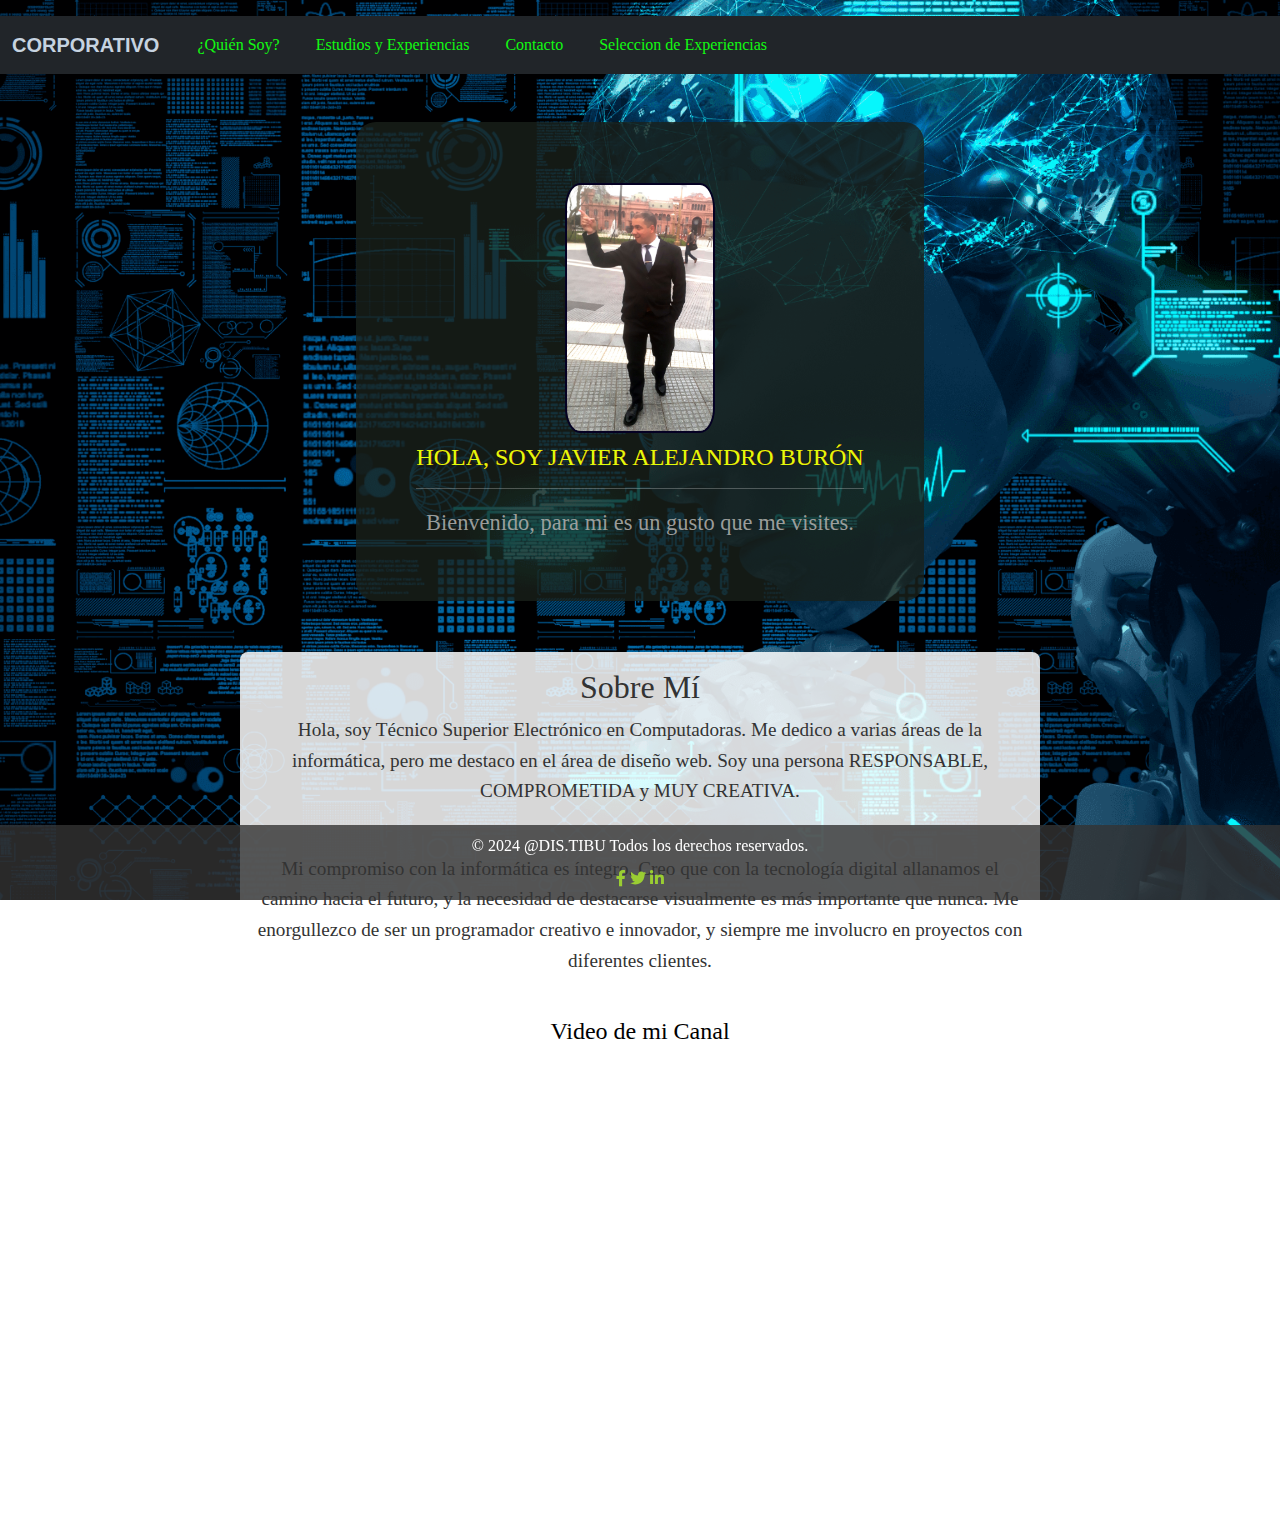
<file: index.html>
<!DOCTYPE html>
<html lang="es">

<head>
    <meta charset="UTF-8">
    <meta name="viewport" content="width=device-width, initial-scale=1.0">
    <title>JAVIER A. BURON</title>
    <link href="https://cdn.jsdelivr.net/npm/bootstrap@5.3.1/dist/css/bootstrap.min.css" rel="stylesheet">
    <link rel="stylesheet" href="styles.css">
    <link rel="stylesheet" href="https://cdnjs.cloudflare.com/ajax/libs/font-awesome/6.0.0-beta3/css/all.min.css">
</head>

<body>
    <!-- Navbar de Bootstrap -->
    <nav class="navbar navbar-expand-lg navbar-dark bg-dark">
        <div class="container-fluid">
            <a class="navbar-brand" href="../MiPresentacionTibu/FrontCorpo/index_post.html">CORPORATIVO</a>
            <button class="navbar-toggler" type="button" data-bs-toggle="collapse" data-bs-target="#navbarNav"
                aria-controls="navbarNav" aria-expanded="false" aria-label="Toggle navigation">
                <span class="navbar-toggler-icon"></span>
            </button>
            <div class="collapse navbar-collapse" id="navbarNav">
                <ul class="navbar-nav">
                    <li class="nav-item">
                        <a class="nav-link" href="#" onclick="showSection(event, 'quien-soy')">¿Quién Soy?</a>
                    </li>
                    <li class="nav-item">
                        <a class="nav-link" href="#" onclick="showSection(event, 'estudios-experiencias')">Estudios y Experiencias</a>
                    </li>
                    <li class="nav-item">
                        <a class="nav-link" href="#" onclick="showSection(event, 'contacto')">Contacto</a>
                    </li>
                    <li class="nav-item">
                        <a class="nav-link" href="#" onclick="showSection(event, 'seleccion-intereses')">Seleccion de Experiencias</a>
                    </li>
                </ul>
            </div>
        </div>
    </nav>

    <!-- Contenido principal -->
    <div id="main-content" class="main-content">
        <!-- Sección "¿Quién Soy?" -->
        <section id="quien-soy" class="content-section">
            <header aria-label="Encabezado de la página">
                <div class="header-content">
                    <img src="images/perfil.jpg" alt="Foto Javier A Buron" class="profile-photo">
                    <div class="header-text">
                        <h1>HOLA, SOY JAVIER ALEJANDRO BURÓN</h1>
                        <hr>
                        <p>Bienvenido, para mi es un gusto que me visites.</p>
                    </div>
                </div>
            </header>
            <br>
            <br>
            <div class="about-me-container">
                <div class="about-me-text">
                    <h2>Sobre Mí</h2>
                    <p>Hola, soy Técnico Superior Electrónico en Computadoras. Me dedico a varias áreas de la informática, pero me destaco en el área de diseño web. Soy una persona RESPONSABLE, COMPROMETIDA y MUY CREATIVA.</p>
                    <br>
                    <p>Mi compromiso con la informática es íntegro. Creo que con la tecnología digital allanamos el camino hacia el futuro, y la necesidad de destacarse visualmente es más importante que nunca. Me enorgullezco de ser un programador creativo e innovador, y siempre me involucro en proyectos con diferentes clientes.</p>
                </div>
                <div class="video-section">
                    <h2 class="video-titulo">Video de mi Canal</h2>
                    <iframe src="https://www.youtube.com/embed/Xm_mDCMV4IM" frameborder="0"
                        allow="accelerometer; autoplay; encrypted-media; gyroscope; picture-in-picture" allowfullscreen></iframe>
                </div>
            </div>
        </section>

        <!-- Sección "Estudios y Experiencias" -->
        <section id="estudios-experiencias" class="content-section" style="display: none;">
            <div class="experiencias-container">
                <h2>Estudios y Experiencias</h2>
                <ul>
                    <li><strong>Tester de Software Profesional</strong></li>
                        <li><strong>Egresado en el curso Full Stack Python</strong></li>
                        <li><strong>Introducción a Gestión de Redes - Edición 1 en LACNIC</strong></li>
                        <li><strong>Seguridad Informática para Operadores Nivel 1</strong></li>
                        <li><strong>Curso desarrollo de Apps Móviles (Google Actívate)</strong></li>
                        <li><strong>Técnico Electrónico Superior Especializado en Computadoras</strong></li>
                        <li><strong>Full Stack Node.js</strong></li>
                        <li><strong>Agile Scrum</strong></li>
                </ul>
            </div>
        </section>

        <!-- Sección "Contacto" -->
        <section id="contacto" class="content-section" style="display: none;">
            <h2 class="titulo_contacto">RELLENA EL FORMULARIO Y ME PONDRE EN CONTACTO A LA BREVEDAD</h2>
            <form id="contact-form" onsubmit="return validateForm()">
                <div class="form-group">
                    <label for="nombre-apellido">Nombre y Apellido:</label>
                    <input type="text" id="nombre-apellido" name="nombre-apellido" required>
                </div>
                <div class="form-group">
                    <label for="correo">Correo:</label>
                    <input type="email" id="correo" name="correo" required>
                </div>
                <div class="form-group">
                    <label for="telefono">Número de Teléfono:</label>
                    <input type="tel" id="telefono" name="telefono">
                </div>
                <div class="form-group">
                    <label for="motivo">Motivo:</label>
                    <textarea id="motivo" name="motivo" rows="5" required></textarea>
                </div>
                <button type="submit">Enviar</button>
            </form>
            <p id="thank-you-message" style="display:none; color: green;">¡Muchas gracias! Te responderé lo antes posible.</p>
            <p id="error-message" style="display:none; color: red;">Por favor, completa todos los campos obligatorios.</p>
        </section>

        <!-- Sección "Selección de Intereses" -->
<section id="seleccion-intereses" class="content-section" style="display: none;">
    <h2>Que experiencia me recomendarias</h2>

    <!-- Lista de experiencias predefinidas -->
    <div>
        <label for="intereses-predefinidos">Selecciona una:</label>
        <select id="intereses-predefinidos">
            <option value="">-- Selecciona una opción --</option>
            <!-- Las experiencias predefinidas se agregan aquí dinámicamente -->
        </select>
    </div>

    <!-- Cuadro de texto para agregar una experiencia-->
    <div>
        <label for="experiencia-personalizada">Me podrias recomendar para mi futuro profesional alguna experiencia y asi seguir progresando en este ambito:</label>
        <input type="text" id="experiencia-personalizada" placeholder="Escribe tu experiencia aquí">
    </div>

    <button id="enviar-intereses" class="btn btn-primary" onclick="enviarIntereses()">Enviar Selección</button>
    <!-- Ventana emergente de agradecimiento para Selección de Intereses -->
    <div id="thank-you-overlay-interests" class="overlay">
        <div class="thank-you-box">
        <p>¡MUCHAS GRACIAS!</p>
        </div>
    </div>
</section>

     </div>

    <footer>
        <p>&copy; 2024 @DIS.TIBU Todos los derechos reservados.</p>
        <div class="social-icons">
            <a href="https://www.facebook.com/javitibu" target="_blank"><i class="fab fa-facebook-f"></i></a>
            <a href="https://twitter.com/@buron_javier007" target="_blank"><i class="fab fa-twitter"></i></a>
            <a href="https://www.linkedin.com/in/javier-alejandro-buron-0732141b2" target="_blank"><i class="fab fa-linkedin-in"></i></a>
        </div>
    </footer>

    <script src="script.js"></script>
    <script src="https://cdn.jsdelivr.net/npm/bootstrap@5.3.1/dist/js/bootstrap.bundle.min.js"></script>
</body>

</html>
</file>
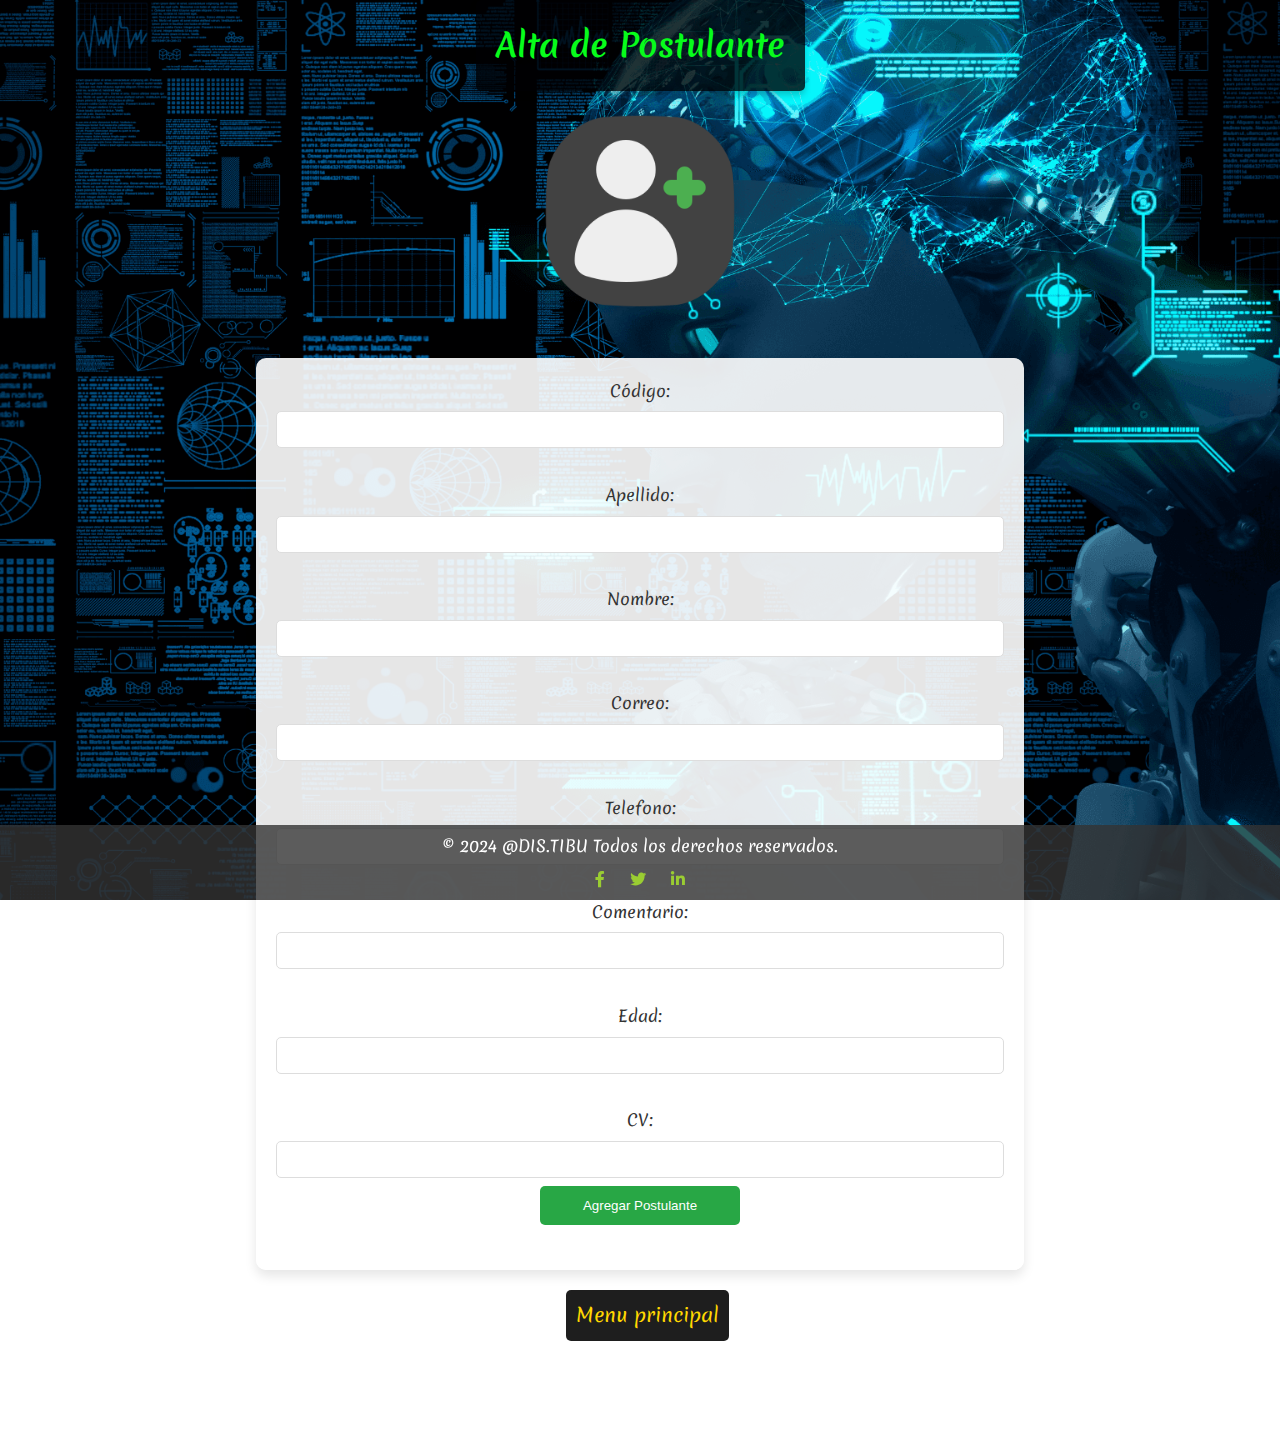
<file: FrontCorpo/altas.html>
<!DOCTYPE html>
<html lang="es">

<head>
    <meta charset="UTF-8">
    <meta name="viewport" content="width=device-width, initial-scale=1.0">
    <link rel="stylesheet" href="estilosaltas.css">
    <link rel="preconnect" href="https://fonts.googleapis.com">
    <link rel="preconnect" href="https://fonts.gstatic.com" crossorigin>
    <link href="https://fonts.googleapis.com/css2?family=Merienda&display=swap" rel="stylesheet">
    <link rel="stylesheet" href=" https://cdnjs.cloudflare.com/ajax/libs/font-awesome/5.15.3/css/all.min.css">
    <title>Alta de Postuantes</title>
</head>

<body>
    <h1>Alta de Postulante</h1>
    <div class="logo_corpo">
        <a href="../index.html">
            <img src="../images/agregar.png">   
        </a>
    </div>

    <!--enctype="multipart/form-data es necesario para enviar archivos al back.-->
    <form id="formulario" enctype="multipart/form-data>
        
        <label for="codigo">Código:</label>
        <input type="text" id="codigo" name="codigo" required><br>

        <label for="apellido">Apellido:</label>
        <input type="text" id="apellido" name="apellido" required><br>

        <label for="nombre">Nombre:</label>
        <input type="text" id="nombre" name="nombre" required><br>

        <label for="correo">Correo:</label>
        <input type="text" id="correo" name="correo" required><br>

        <label for="telefono">Telefono:</label>
        <input type="text" id="telefono" name="telefono" required><br>

        <label for="comentario">Comentario:</label>
        <input type="text" id="comentario" name="comentario" required><br>

        <label for="edad">Edad:</label>
        <input type="number" id="edad" name="edad" required><br>

        <label for="cv">CV:</label>
        <input type="text" id="cv" name="cv">
        
        <button type="submit">Agregar Postulante</button>
        <br>
    </form>
    <div class="menu">
        <a href="index_post.html">Menu principal</a>
    </div>

    <script>
        //const URL = "http://127.0.0.1:5500/"
        const URL = "http://127.0.0.1:5500/"

        // Capturamos el evento de envío del formulario
        document.getElementById('formulario').addEventListener('submit', function (event) {
            event.preventDefault(); // Evitamos que se envie el form 

            var formData = new FormData();
            formData.append('codigo', document.getElementById('codigo').value);
            formData.append('apellido', document.getElementById('apellido').value);
            formData.append('nombre', document.getElementById('nombre').value);
            formData.append('correo', document.getElementById('correo').value);
            formData.append('telefono', document.getElementById('telefono').value);
            formData.append('comentario', document.getElementById('comentario').value);
            formData.append('edad', document.getElementById('edad').value);
            formData.append('cv', document.getElementById('cv').value);

            
            fetch(URL + 'productos', {
                method: 'POST',
                body: formData // Aquí enviamos formData en lugar de JSON
            })
            .then(function (response) {
                if (response.ok) { return response.json(); }
            })
            .then(function (data) {
                alert('Postulante agregado correctamente.');
                // Limpiar el formulario para el proximo producto
                document.getElementById('codigo').value = "";
                document.getElementById('apellido').value = "";
                document.getElementById('nombre').value = "";
                document.getElementById('correo').value = "";
                document.getElementById('telefono').value = "";
                document.getElementById('comentario').value = "";
                document.getElementById('edad').value = "";
                document.getElementById('cv').value = "";
            })
            .catch(function (error) {
                // Mostramos el error, y no limpiamos el form.
                alert('Error al agregar el Postulante.');
            });
            
        })
    </script>
    <footer>
        <p>&copy; 2024 @DIS.TIBU Todos los derechos reservados.</p>
        <div class="social-icons">
            <a href="https://www.facebook.com/javitibu" target="_blank"><i class="fab fa-facebook-f"></i></a>
            <a href="https://twitter.com/@buron_javier007" target="_blank"><i class="fab fa-twitter"></i></a>
            <a href="https://www.linkedin.com/in/javier-alejandro-buron-0732141b2" target="_blank"><i class="fab fa-linkedin-in"></i></a>
        </div>
    </footer>
</body>

</html>
</file>
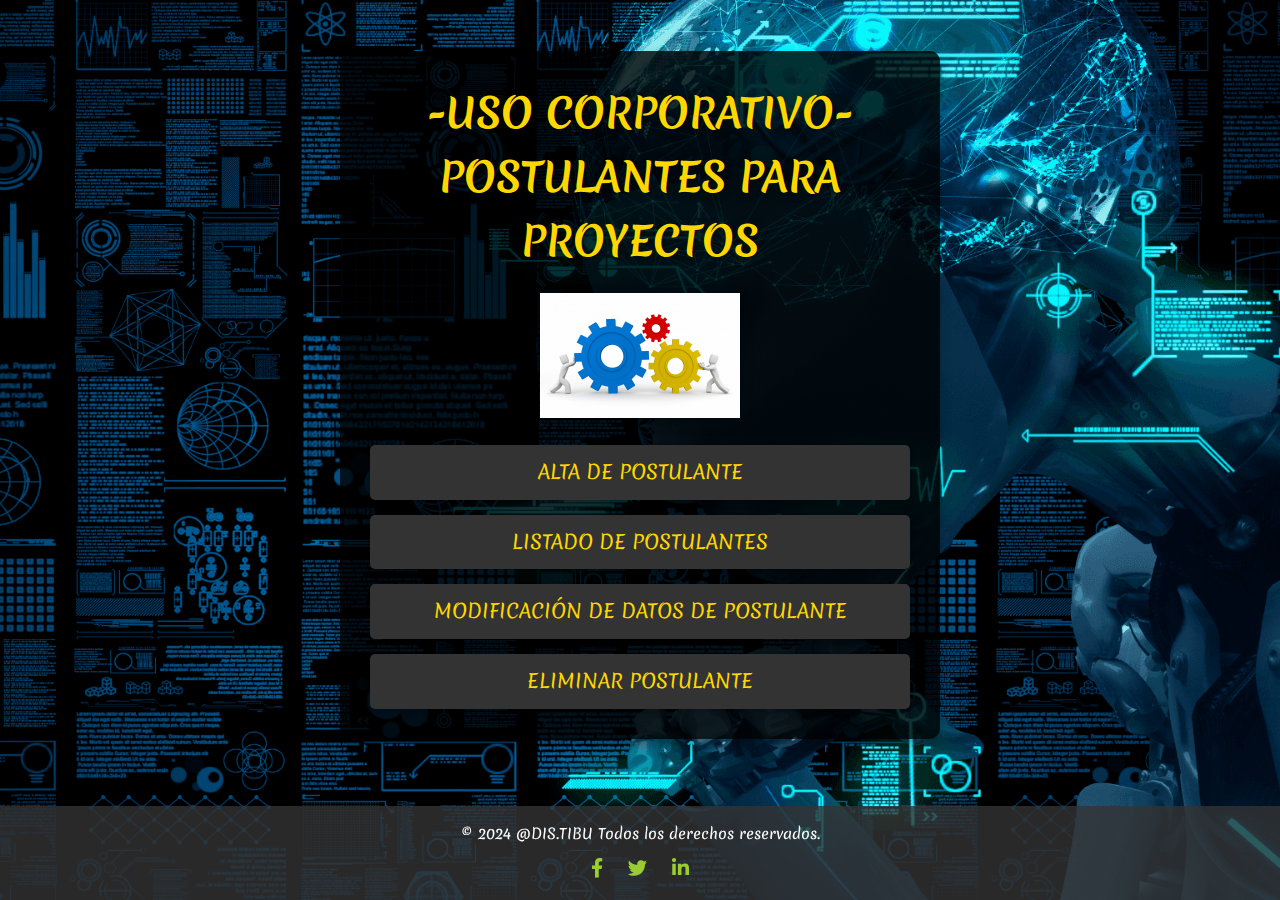
<file: FrontCorpo/index_post.html>
<!DOCTYPE html>
<html lang="es">

<head>
    <meta charset="UTF-8">
    <meta name="viewport" content="width=device-width, initial-scale=1.0">
    <link rel="stylesheet" href="estilos.css">
    <link rel="preconnect" href="https://fonts.googleapis.com">
    <link rel="preconnect" href="https://fonts.gstatic.com" crossorigin>
    <link href="https://fonts.googleapis.com/css2?family=Merienda&display=swap" rel="stylesheet">
    <link rel="stylesheet" href="https://cdnjs.cloudflare.com/ajax/libs/font-awesome/5.15.3/css/all.min.css">
    <title>Gestión de Postulantes</title>
</head>

<body>
    <!-- Contenedor principal -->
    <div class="contenedor">
        <h1>-USO CORPORATIVO- POSTULANTES PARA PROYECTOS</h1>
        <div class="logo">
            <a href="../index.html">
                <img src="../images/proyecto.jpg" alt="Logo Corporativo">
            </a>
        </div>
        <!-- Lista de enlaces -->
        <div class="enlaces">
            <a href="altas.html">ALTA DE POSTULANTE</a>
            <a href="listado.html">LISTADO DE POSTULANTES</a>
            <a href="modificaciones.html">MODIFICACIÓN DE DATOS DE POSTULANTE</a>
            <a href="listadoEliminar.html">ELIMINAR POSTULANTE</a>
        </div>
    </div>

    <!-- Footer -->
    <footer>
        <p>&copy; 2024 @DIS.TIBU Todos los derechos reservados.</p>
        <div class="social-icons">
            <a href="https://www.facebook.com/javitibu" target="_blank"><i class="fab fa-facebook-f"></i></a>
            <a href="https://twitter.com/@buron_javier007" target="_blank"><i class="fab fa-twitter"></i></a>
            <a href="https://www.linkedin.com/in/javier-alejandro-buron-0732141b2" target="_blank"><i class="fab fa-linkedin-in"></i></a>
        </div>
    </footer>
</body>

</html>
</file>
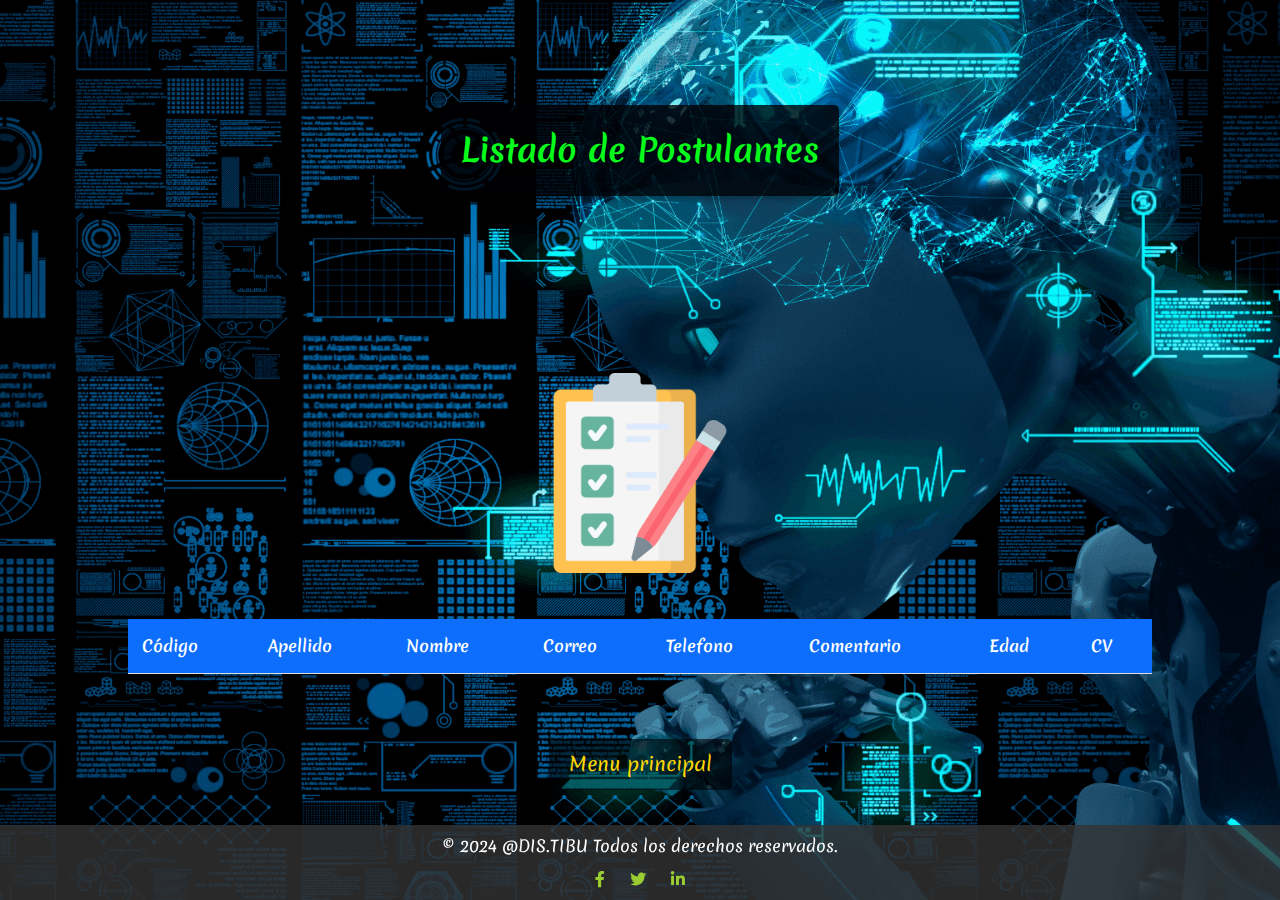
<file: FrontCorpo/listado.html>
<!DOCTYPE html>
<html lang="es">

<head>
    <meta charset="UTF-8">
    <meta name="viewport" content="width=device-width, initial-scale=1.0">
    <link rel="stylesheet" href="estiloslistado.css">
    <link rel="preconnect" href="https://fonts.googleapis.com">
    <link rel="preconnect" href="https://fonts.gstatic.com" crossorigin>
    <link href="https://fonts.googleapis.com/css2?family=Merienda&display=swap" rel="stylesheet">
    <link rel="stylesheet" href=" https://cdnjs.cloudflare.com/ajax/libs/font-awesome/5.15.3/css/all.min.css">
    <title>Listado de Postulantes</title>
</head>

<body>
    <h1>Listado de Postulantes</h1>
    <br>
    <br>
    <div class="logo_corpo">
        <a href="../index_post.html">
            <img src="../images/listado.png">   
        </a>
    </div>
    <table>
        <thead>
            <tr>
                <th>Código</th>
                <th>Apellido</th>
                <th>Nombre</th>                
                <th>Correo</th>
                <th>Telefono</th>
                <th>Comentario</th>
                <th>Edad</th>
                <th>CV</th>
            </tr>
        </thead>
        <tbody id="tablaProductos"> </tbody>
    </table>
    <br>
    <div class="contenedor-centrado">
        <a href="index_post.html">Menu principal</a>
    </div>

    <script>    
        //const URL = "http://127.0.0.1:5500/"
        //const URL = "https://github.com/javitibu/MiPresentacionTibu.git"
        const URL="http://127.0.0.1:5500/"
        // Realizamos la solicitud GET al servidor para obtener todos los productos
        fetch(URL + 'productos')
            .then(function (response) {
                if (response.ok) {return response.json(); }
            })
            .then(function (data) {
                let tablaProductos = document.getElementById('tablaProductos');

                // Iteramos sobre los postulantes y agregamos filas a la tabla
                for (let producto of data) {
                    let fila = document.createElement('tr');
                    fila.innerHTML = '<td>' + producto.codigo + '</td>' +
                        '<td>' + producto.apellido + '</td>' +
                        '<td align="right">' + producto.nombre + '</td>' +
                        '<td align="right">' + producto.correo + '</td>' +
                        '<td align="right">' + producto.telefono + '</td>' +
                        '<td align="right">' + producto.comentario + '</td>' +
                        '<td align="right">' + producto.edad + '</td>' +
                        '<td align="right">' + producto.cv + '</td>';
                    tablaProductos.appendChild(fila);
                }
            })
            .catch(function (error) {
                // Código para manejar errores
                alert('Error al obtener los Postulante.');
            });
    </script>
    <footer>
        <p>&copy; 2024 @DIS.TIBU Todos los derechos reservados.</p>
        <div class="social-icons">
            <a href="https://www.facebook.com/javitibu" target="_blank"><i class="fab fa-facebook-f"></i></a>
            <a href="https://twitter.com/@buron_javier007" target="_blank"><i class="fab fa-twitter"></i></a>
            <a href="https://www.linkedin.com/in/javier-alejandro-buron-0732141b2" target="_blank"><i class="fab fa-linkedin-in"></i></a>
        </div>
    </footer>
</body>
</html>
</file>
<file: styles.css>
body {
    font-family: 'Times New Roman', Times, serif;
    line-height: 1.6;
    margin: 0;
    padding: 0;
    color: #333;
    background: url('images/fondo.jpg') no-repeat center center fixed;
    background-size: cover;
    display: flex;
    flex-direction: column;
    min-height: 100vh; /* Asegura que el body ocupe toda la altura */
    padding-bottom: 90px;
}

/* Header */
header {
    background: rgba(25, 33, 26, 0.8);
    color: #fff;
    padding: 5%;
    text-align: center;
    position: relative;
    border-radius: 20px;
    display: flex;
    flex-direction: column;
    margin: 0 auto; /* Centra horizontalmente */
}

.header-content {
    display: flex;
    align-items: center;
    justify-content: center;
    flex-direction: column;
    /* Para que la imagen y el texto estén centrados */
}

.profile-photo {
    width: 150px;
    height: 250px;
    border-radius: 10%;
    border: 2px solid #050123;
    margin-bottom: 10px;
}

.header-text h1 {
    font-size: 1.5rem;
    margin: 0;
    color: #e0fc0c;
    text-shadow:
        0.1px 0.1px 0 #6e1802, /* Sombra a la derecha y abajo (borde rojo) */
        -0.1px -0.1px 0 #6e1802, /* Sombra a la izquierda y arriba (borde rojo) */
        0.1px -0.1px 0 #6e1802, /* Sombra a la derecha y arriba (borde rojo) */
        -0.1px 0.1px 0 #6e1802;
}

.header-text p {
    font-size: 1.4rem;
    margin: 0;
    color: #adadabe5;
}

/* Navegación */
nav {
    text-align: center;
    margin: 1rem 0;
}

nav button {
    background: #000a00;
    color: #e3f51d;
    border: none;
    padding: 0.5rem 1rem;
    margin: 0.2rem;
    cursor: pointer;
    border-radius: 4px;
    font-size: 1rem;
}

/* Estilo para los elementos de la lista */
.nav-item {
    list-style: none; /* Sin viñetas */
    display: inline-block; /* Los elementos estarán en línea */
    margin: 0 10px; /* Espaciado entre elementos */
}

/* Estilo base para los enlaces */
.nav-link {
    text-decoration: none; /* Sin subrayado */
    color: #12fa12; /* Color azul moderno */
    font-size: 16px; /* Tamaño de fuente legible */
    padding: 8px 12px; /* Espaciado interno */
    border-radius: 5px; /* Bordes redondeados */
    transition: all 0.3s ease; /* Animación suave para efectos */
}

/* Efecto al pasar el ratón */
.nav-link:hover {
    background-color: #000203; /* Fondo azul */
    color: #f7e70b; /* Texto blanco */
}

.navbar-brand {
    text-decoration: none; /* Sin subrayado */
    color: #c6d3e0; /* Azul moderno para destacar */
    font-size: 20px; /* Tamaño más grande para resaltar */
    font-weight: bold; /* Texto en negrita */
    font-family: 'Arial', sans-serif; /* Fuente clara y profesional */
    margin-right: 20px; /* Espaciado a la derecha del resto de elementos */
    transition: color 0.3s ease; /* Efecto suave para el color */
}

/* Efecto al pasar el ratón */
.navbar-brand:hover {
    color: #787c81; /* Azul más oscuro al resaltar */
    text-decoration: none;
}

/* Contenedor Principal */
main {
    padding: 1rem;
    background: rgba(255, 255, 255, 0.8);
    border-radius: 8px;
    margin-bottom: 80px; /* Espacio suficiente para el footer */
    flex-grow: 1; /* Hace que el contenido ocupe todo el espacio disponible */
}

/* Sección "Sobre mí" (quien soy) */
#quien-soy {
    display: flex;
    flex-direction: column; /* Centrado en columna */
    justify-content: center; /* Centra el contenido verticalmente */
    align-items: center; /* Centra el contenido horizontalmente */
    text-align: center;
    padding: 2rem;
    border-radius: 8px;
}

.about-me-container {
    padding: 1rem;
    background: rgba(255, 255, 255, 0.842);
    border-radius: 8px;
    margin: auto;
    max-width: 800px;
    text-align: center; /* Centrar el contenido */
    display: flex;
    flex-direction: column; /* Organiza elementos en columna */
    gap: 1.5rem; /* Espaciado entre secciones */
}

.about-me-text {
    font-size: 1.2rem;
    line-height: 1.6;
}

.video-section {
    text-align: center; /* Centra el texto y el video */
}

.video-titulo {
    font-size: 1.5rem;
    color: #000; /* Ajusta el color según el diseño */
    margin-bottom: 1rem;
}

iframe {
    width: 100%;
    max-width: 560px;
    height: 315px; /* Proporción estándar de YouTube */
    border-radius: 8px;
    margin: auto;
}

/* Estilos para la sección de Estudios y Experiencias */
#estudios-experiencias {
    background-color: #000;
    color: #fff;
    padding: 2rem;
    text-align: center;
    border-radius: 8px;
}

#estudios-experiencias h2 {
    font-size: 2rem;
    margin-bottom: 1.5rem;
}

.experiencias-container ul {
    list-style-type: disc;
    padding-left: 20px;
    text-align: left;
    margin: 0 auto;
    max-width: 600px;
}
.experiencias-container h2 {
    color: #e0fc0c;
    background-color: #070808;
    padding: 20px;
    border-radius: 8px;
    font-size: 1.2rem;
    text-align: center;
    box-shadow: 0 4px 8px rgba(0, 0, 0, 0.1);
}

/* Estilos para el Footer */
footer {
    background: rgba(51, 51, 51, 0.8);
    color: #fff;
    text-align: center;
    padding: 0.5rem;
    position: fixed;
    bottom: 0;
    width: 100%;
    z-index: 1000;
}

footer p {
    margin: 0;
}

.social-icons {
    margin-top: 0.5rem;
}

.social-icons a {
    color: yellowgreen;
}

a {
    color: #4CAF50;
    text-decoration: none;
}

a:hover {
    text-decoration: underline;
}

/* Estilos para el formulario de contacto */
form {
    display: flex;
    flex-direction: column;
    max-width: 600px;
    margin: 0 auto;
    padding: 1rem;
    background-color: #f9f9f9;
    border-radius: 8px;
    box-sizing: border-box; /* hago que padding y border se incluyan en el ancho total */
    box-shadow: 0 4px 8px rgba(0, 0, 0, 0.1);
}

.form-group {
    margin-bottom: 1rem;
}

label {
    font-size: 1rem;
    color: #333;
}

input[type="text"],
input[type="email"],
input[type="tel"],
textarea {
    width: 100%;
    padding: 0.8rem;
    font-size: 1rem;
    border-radius: 4px;
    border: 1px solid #ccc;
    margin-top: 0.5rem;
    box-sizing: border-box; /* Aseguro que el padding y el borde estén dentro del ancho total */
}

textarea {
    resize: vertical; /* Permite redimensionar solo en dirección vertical */
    max-height: 300px; /* Limita la altura máxima */
    overflow-y: auto; /* Muestra un scroll si el contenido excede el tamaño */
}

button {
    background-color: #45a049;
    color: white;
    padding: 0.8rem;
    border: none;
    border-radius: 4px;
    cursor: pointer;
    font-size: 1.1rem;
    margin-top: 1rem;
}

button:hover {
    background-color: #388e3c;
}

/* Mensajes de éxito y error */
#error-message {
    margin-top: 1rem;
    font-size: 1.1rem;
    text-align: center;
}


/* Estilos para la sección de "Selección de Intereses" */
#seleccion-intereses {
    background-color: rgba(255, 255, 255, 0.8);
    border-radius: 8px;
    padding: 2rem;
    margin-top: 2rem;
    box-shadow: 0 4px 8px rgba(0, 0, 0, 0.1);
    display: flex;
    flex-direction: column;
    max-width: 600px;
    margin: 0 auto;
    padding: 1rem;
}

/* Título de la sección */
#seleccion-intereses h2 {
    font-size: 2rem;
    margin-bottom: 1rem;
    text-align: center;
}

/* Contenedor para el select y el cuadro de texto */
#seleccion-intereses div {
    margin-bottom: 1.5rem;
}

/* Estilos para las etiquetas de los campos */
#seleccion-intereses label {
    font-size: 1.2rem;
    margin-bottom: 0.5rem;
    display: block;
    color: #333;
}

/* Estilos para el select (dropdown) */
#intereses-predefinidos {
    width: 100%;
    padding: 0.8rem;
    font-size: 1rem;
    border-radius: 4px;
    border: 1px solid #ccc;
    margin-top: 0.5rem;
}

/* Estilos para el cuadro de texto */
#experiencia-personalizada {
    width: 100%;
    padding: 0.8rem;
    font-size: 1rem;
    border-radius: 4px;
    border: 1px solid #ccc;
    margin-top: 0.5rem;
}

/* Estilos para el botón */
#enviar-intereses {
    padding: 0.8rem 1.2rem;
    background-color: #45a049;
    color: white;
    border: none;
    border-radius: 4px;
    cursor: pointer;
    font-size: 1.1rem;
    display: block;
    margin-top: 1.5rem;
    width: 100%;
}

#enviar-intereses:hover {
    background-color: #388e3c;
}

/* Estilo para el botón cuando está en estado activo */
#enviar-intereses:active {
    background-color: #2c6b2f;
}

/* Mensaje de error en caso de no seleccionar experiencia */
#error-message {
    color: red;
    font-size: 1rem;
    text-align: center;
    margin-top: 1rem;
    display: none;
}

/* Mensaje de éxito después de enviar */
#thank-you-message {
    color: green;
    font-size: 1rem;
    text-align: center;
    margin-top: 1rem;
    display: none;
}

.titulo_contacto{
    color: #e0fc0c;
    background-color: #070808;
    padding: 20px;
    border-radius: 8px;
    font-size: 1.2rem;
    text-align: center;
    box-shadow: 0 4px 8px rgba(0, 0, 0, 0.1);
}
.overlay {
    display: none;
    position: fixed;
    top: 0;
    left: 0;
    width: 100%;
    height: 100%;
    background-color: rgba(0, 0, 0, 0.6);
    justify-content: center;
    align-items: center;
    z-index: 1000;
}

.thank-you-box {
    background-color: rgb(80, 252, 27);
    padding: 20px;
    border-radius: 10px;
    text-align: center;
    box-shadow: 0 2px 10px rgba(0, 0, 0, 0.3);
}

.thank-you-box p {
    margin: 0;
    font-size: 18px;
    font-weight: bold;
    color: #333;
}
</file>
<file: FrontCorpo/estilosaltas.css>
/* General */
* {
    margin: 0;
    padding: 0;
    box-sizing: border-box;
}

body {
    font-family: 'Merienda', cursive;
    line-height: 1.6;
    margin: 0;
    padding: 0;
    color: #333;
    background: url('../images/fondo.jpg') no-repeat center center fixed;
    background-size: cover;
    display: flex;
    flex-direction: column;
    min-height: 100vh;
    padding-bottom: 90px;
    text-align: center; /* Centra el contenido en la página */
}

h1 {
    color: #07fd1b;
    margin-bottom: 20px;
    text-shadow: 2px 2px 8px rgba(0, 0, 0, 0.1); /* Sombra sutil */
    background: rgba(0, 0, 2, 0.788); /* Negro medio transparente */
    border-radius: 5px;
    box-shadow: 0 4px 6px rgba(0, 0, 0, 0.2);
    display: inline-block;
    font-size: 2rem;
    text-decoration: none;
    text-align: center;
    padding: 20px 20px;
    border-radius: 5px;
    margin: auto;
}

/* Logo */
.logo_corpo {
    display: flex;
    justify-content: center; /* Centra horizontalmente */
    align-items: center; /* Centra verticalmente */
    margin: 20px 0; /* Espaciado */
}

.logo_corpo img {
    width: 200px; /* Ajusta el tamaño de la imagen */
    height: auto;
    filter: drop-shadow(0 4px 6px rgba(0, 0, 0, 0.1)); /* Sombra sutil */
    max-width: 100%;
}

/* Formulario */
form {
    background-color: rgba(255, 255, 255, 0.9);
    padding: 20px;
    border-radius: 10px;
    width: 60%;
    margin: 20px auto;
    box-shadow: 0 6px 12px rgba(0, 0, 0, 0.1);
    display: flex;
    flex-direction: column; /* Ordena el contenido en columna */
    align-items: center; /* Centra los elementos horizontalmente */
}

form input {
    width: 100%;
    padding: 10px;
    margin: 8px 0;
    border: 1px solid #ddd;
    border-radius: 5px;
}

form .botones {
    display: flex;
    flex-direction: column; /* Organiza los botones verticalmente */
    align-items: center; /* Centra los botones horizontalmente */
    gap: 20px; /* Añade espacio entre los botones */
    margin-top: 20px; /* Espaciado entre los botones y el formulario */
}

form button {
    background-color: #28a745; /* Botón "Agregar Postulante" en verde */
    color: white;
    padding: 12px 12px;
    border: none;
    border-radius: 5px;
    cursor: pointer;
    transition: background-color 0.3s ease, transform 0.2s ease;
    text-align: center; /* Asegura que el texto del botón esté centrado */
    width: 200px; /* Tamaño fijo para un diseño más consistente */
}

form button:hover {
    background-color: #218838;
    transform: scale(1.05);
}

.menu a {
    display: inline-block;
    color: #FFD700;
    font-size: 1.2rem;
    text-decoration: none;
    padding: 10px 10px;
    background-color: rgba(0, 0, 0, 0.884);
    border-radius: 5px;
    margin-left: 15px;
    transition: background-color 0.3s ease, transform 0.2s ease;
}

.menu a:hover {
    background-color: #FFD700;
    color: #000;
    transform: scale(1.05);
    text-shadow: 0 2px 5px rgba(0, 0, 0, 0.849);
}

/* Footer */
footer {
    background: rgba(51, 51, 51, 0.8);
    color: #fff;
    text-align: center;
    padding: 0.5rem;
    position: fixed;
    bottom: 0;
    width: 100%;
    z-index: 1000;
}

footer p {
    margin: 0;
}

.social-icons {
    margin-top: 0.5rem;
}

.social-icons a {
    color: yellowgreen;
    margin: 0 10px;
}

/* Responsividad */
@media screen and (max-width: 768px) {
    h1 {
        font-size: 2rem;
    }

    .logo_corpo img {
        width: 150px;
    }

    form {
        width: 80%;
    }

    form .botones {
        gap: 15px; /* Ajusta el espacio entre los botones */
    }

    form button,
    form a {
        width: 100%; /* Los botones ocupan todo el ancho disponible */
    }
}

@media screen and (max-width: 480px) {
    h1 {
        font-size: 1.7rem;
    }

    .logo_corpo img {
        width: 130px;
    }

    form {
        width: 90%;
    }

    form .botones {
        gap: 30px; /* Menor espacio entre botones en pantallas pequeñas */
    }

}
</file>
<file: FrontCorpo/estilos.css>
/* General */
* {
    margin: 0;
    padding: 0;
    box-sizing: border-box;
}

body {
    font-family: 'Merienda', cursive;
    line-height: 1.6;
    margin: 0;
    padding: 0;
    color: #333;
    background: url('../images/fondo.jpg') no-repeat center center fixed;
    background-size: cover;
    display: flex;
    justify-content: center; /* Centra horizontalmente */
    align-items: center; /* Centra verticalmente */
    min-height: 100vh; /* Altura mínima de toda la pantalla */
    padding-bottom: 110px;
    text-align: center; /* Centra el contenido en la página */
}

/* Título principal */
h1 {
    font-size: 2.5rem;
    color: #FFD700; /* Amarillo dorado */
    margin-bottom: 20px;
    text-shadow: 2px 2px 8px rgba(0, 0, 0, 0.3); /* Sombra */
}

/* Contenedor principal */
.contenedor {
    background: rgba(0, 0, 0, 0.8); /* Negro medio transparente */
    border-radius: 10px;
    padding: 30px;
    width: 80%;
    max-width: 600px;
    box-shadow: 0 6px 12px rgba(0, 0, 0, 0.3); /* Sombra suave */
    text-align: center;
}

/* Enlaces o botones */
.enlaces {
    margin-top: 20px;
    display: flex;
    flex-direction: column;
    gap: 15px;
}

.enlaces a {
    text-decoration: none;
    font-size: 1.2rem;
    color: #FFD700; /* Amarillo */
    background-color: #333; /* Gris oscuro */
    padding: 12px 20px;
    border-radius: 5px;
    transition: background-color 0.3s ease, color 0.3s ease, transform 0.2s ease;
    box-shadow: 0 4px 6px rgba(0, 0, 0, 0.2);
}

.enlaces a:hover {
    background-color: #FFD700; /* Fondo amarillo */
    color: #000; /* Texto negro */
    transform: scale(1.05); /* Ligeramente más grande */
    text-shadow: 0 5px 5px rgba(0, 0, 0, 0.3); /* Sombra */
}

/* Footer */
footer {
    background: rgba(51, 51, 51, 0.8);
    color: white;
    text-align: center;
    padding: 1rem 0;
    width: 100%;
    position: fixed;
    bottom: 0;
    z-index: 1000;
}

footer p {
    margin: 0;
    font-size: 0.9rem;
}

.social-icons {
    margin-top: 0.5rem;
}

.social-icons a {
    color: yellowgreen;
    margin: 0 10px;
    font-size: 1.2rem;
    transition: color 0.3s ease, transform 0.2s ease;
}

.social-icons a:hover {
    color: white;
    transform: scale(1.1);
}

/* Responsividad */
@media screen and (max-width: 768px) {
    h1 {
        font-size: 2rem;
    }

    .contenedor {
        width: 90%;
    }

    .enlaces a {
        font-size: 1rem;
        padding: 10px 16px;
    }
}

@media screen and (max-width: 480px) {
    h1 {
        font-size: 1.7rem;
    }

    .contenedor {
        width: 95%;
    }

    .enlaces a {
        font-size: 0.9rem;
        padding: 8px 14px;
    }
}
/* Logo */
.logo {
    display: flex;
    justify-content: center;
    align-items: center;
    margin: 20px 0;
}

.logo img {
    max-width: 200px; /* Tamaño máximo en ancho */
    height: auto; /* Mantiene la proporción */
    filter: drop-shadow(0 4px 6px rgba(0, 0, 0, 0.3)); /* Sombra más visible */
    transition: transform 0.3s ease; /* Animación al pasar el mouse */
}

.logo img:hover {
    transform: scale(1.1); /* Aumenta ligeramente al pasar el mouse */
}

/* Responsividad del logo */
@media screen and (max-width: 768px) {
    .logo img {
        max-width: 150px; /* Tamaño más pequeño en pantallas medianas */
    }
}

@media screen and (max-width: 480px) {
    .logo img {
        max-width: 200px; /* Tamaño aún más pequeño en pantallas pequeñas */
    }
}
</file>
<file: FrontCorpo/estiloslistado.css>
/* General */
* {
    margin: 0;
    padding: 0;
    box-sizing: border-box;
}

body {
    font-family: 'Merienda', cursive;
    line-height: 1.6;
    margin: 0;
    padding: 0;
    color: #333;
    background: url('../images/fondo.jpg') no-repeat center center fixed;
    background-size: cover;
    display: flex;
    flex-direction: column;
    min-height: 100vh;
    padding-bottom: 90px;
    text-align: center; /* Centra el contenido en la página */
}

h1 {
    color: #07fd1b;
    margin-bottom: 20px;
    text-shadow: 2px 2px 8px rgba(0, 0, 0, 0.1); /* Sombra sutil */
    background: rgba(0, 0, 2, 0.788); /* Negro medio transparente */
    border-radius: 5px;
    box-shadow: 0 4px 6px rgba(0, 0, 0, 0.2);
    display: inline-block;
    font-size: 2rem;
    text-decoration: none;
    text-align: center;
    padding: 20px 20px;
    border-radius: 5px;
    margin: auto;
}

/* Logo */
.logo_corpo {
    display: flex;
    justify-content: center; /* Centra horizontalmente */
    align-items: center; /* Centra verticalmente */
    margin: 20px 0; /* Espaciado */
}

.logo_corpo img {
    width: 200px; /* Ajusta el tamaño de la imagen */
    height: auto;
    filter: drop-shadow(0 4px 6px rgba(0, 0, 0, 0.1)); /* Sombra sutil */
    max-width: 100%;
}

/* Tabla */
table {
    width: 80%;
    margin: 20px auto;
    border-collapse: collapse;
    background-color: #fff;
    border-radius: 10px;
    box-shadow: 0 6px 12px rgba(0, 0, 0, 0.1);
}

th, td {
    padding: 14px;
    text-align: left;
    border-bottom: 1px solid #ddd;
}

th {
    background-color: #0D6EFD;
    color: white;
    font-weight: 600;
}

td {
    background-color: #f9f9f9;
}

td a {
    color: #0D6EFD;
    transition: color 0.3s ease;
}

td a:hover {
    color: #0056b3;
    text-decoration: underline;
}

/* Contenedor de botones o enlaces centrados */
.contenedor-centrado {
    text-align: center;
    margin: 20px 0;
}

.contenedor-centrado a {
    display: inline-block;
    color: #FFD700;
    font-size: 1.2rem;
    text-decoration: none;
    padding: 10px 20px;
    background-color: rgba(0, 0, 0, 0.6);
    border-radius: 5px;
    transition: background-color 0.3s ease, transform 0.2s ease;
}

.contenedor-centrado a:hover {
    background-color: #FFD700;
    color: #000;
    transform: scale(1.05);
    text-shadow: 0 2px 5px rgba(0, 0, 0, 0.7);
}

/* Footer */
footer {
    background: rgba(51, 51, 51, 0.8);
    color: #fff;
    text-align: center;
    padding: 0.5rem;
    position: fixed;
    bottom: 0;
    width: 100%;
    z-index: 1000;
}

footer p {
    margin: 0;
}

.social-icons {
    margin-top: 0.5rem;
}

.social-icons a {
    color: yellowgreen;
    margin: 0 10px;
}

/* Responsividad */
@media screen and (max-width: 768px) {
    h1 {
        font-size: 2rem;
    }

    .logo_corpo img {
        width: 150px;
    }

    table {
        font-size: 14px;
    }

    button {
        padding: 10px 16px;
    }
}

@media screen and (max-width: 480px) {
    h1 {
        font-size: 1.7rem;
    }

    .logo_corpo img {
        width: 130px;
    }

    table {
        font-size: 12px;
    }

    button {
        padding: 8px 14px;
    }
}
</file>
